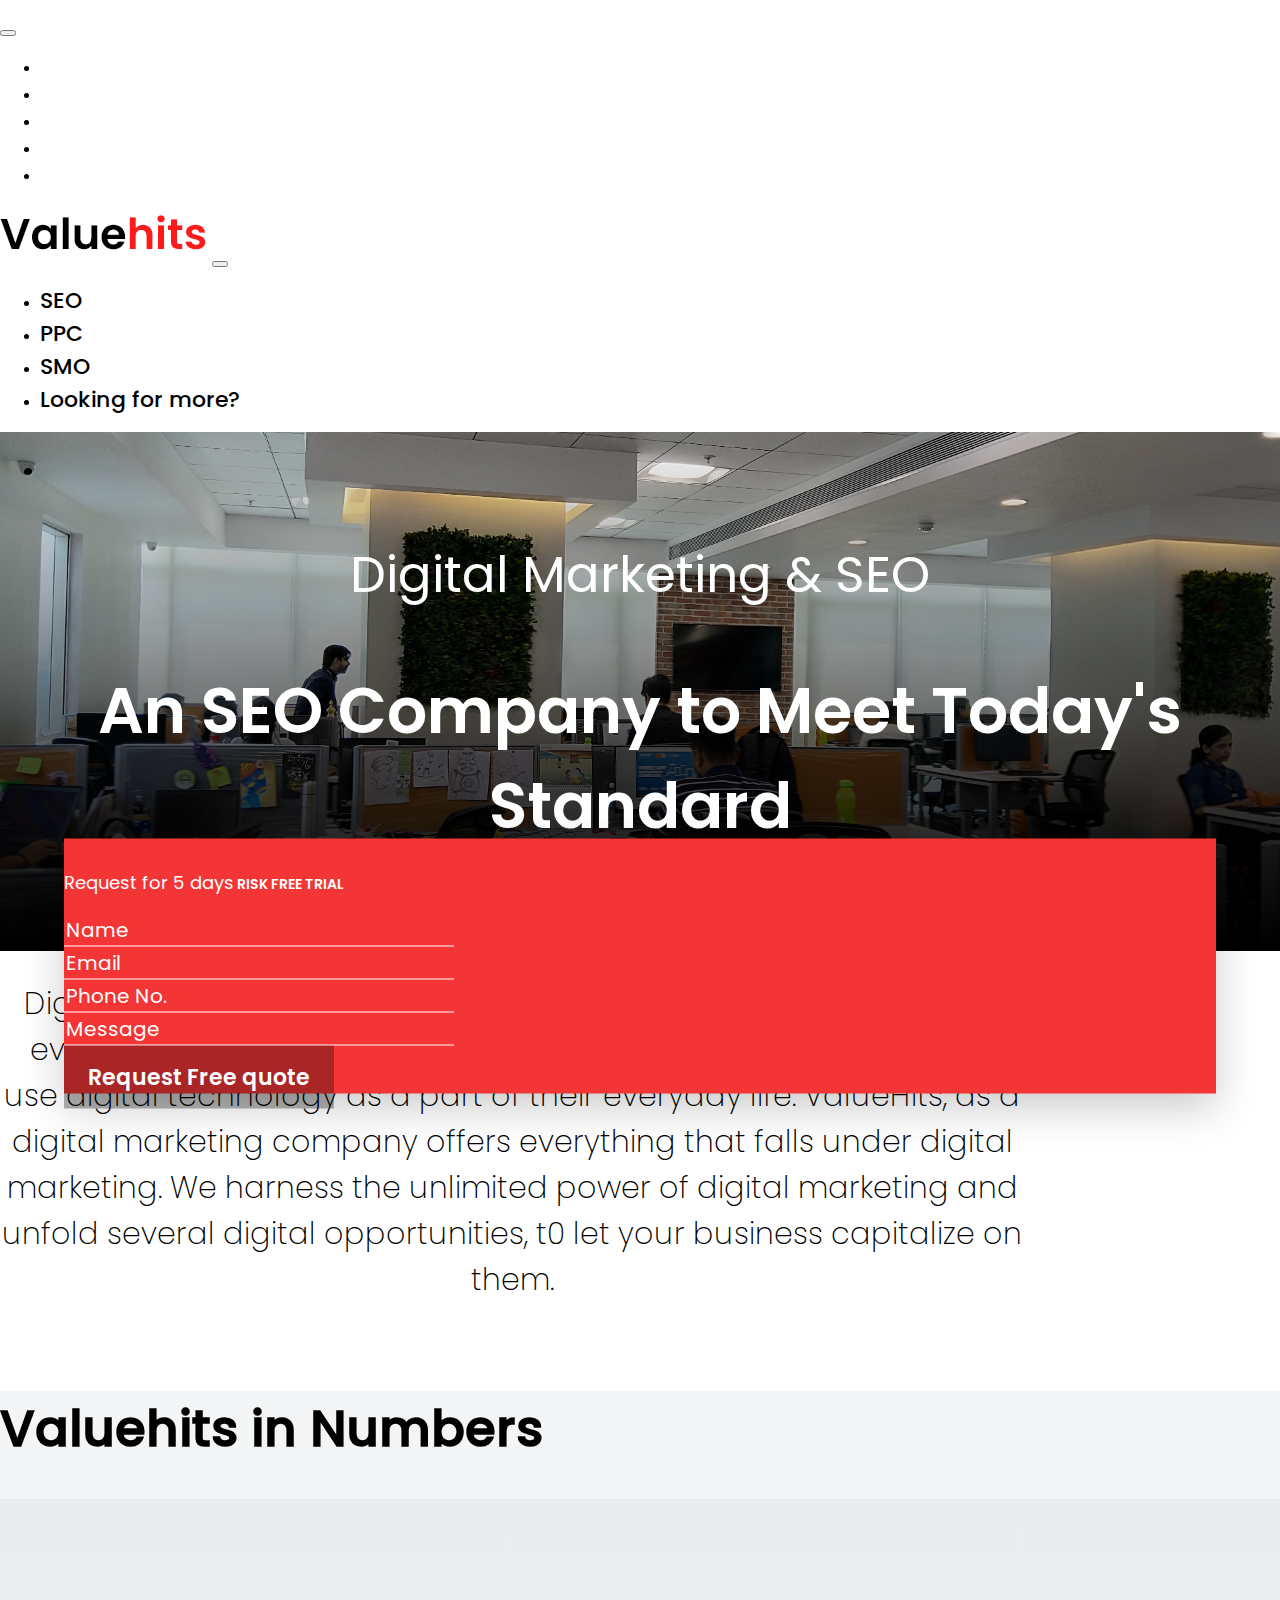
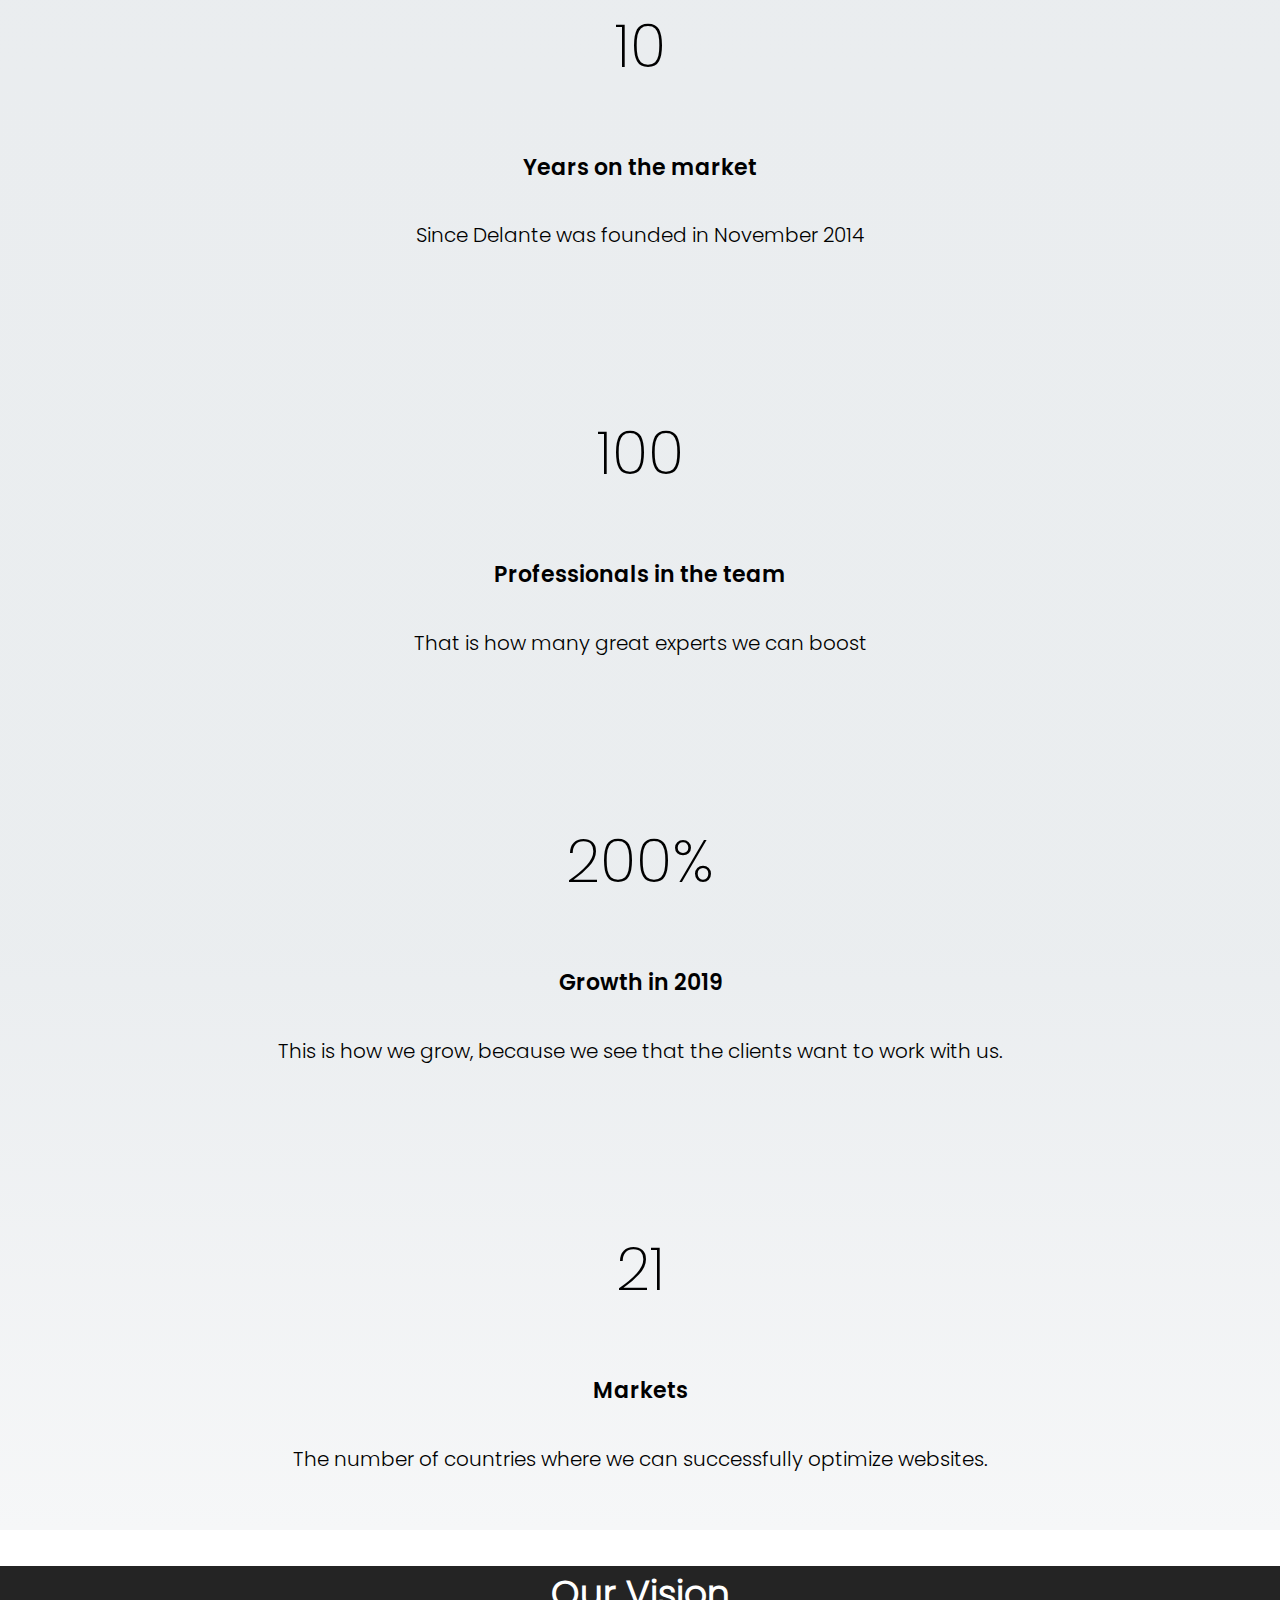
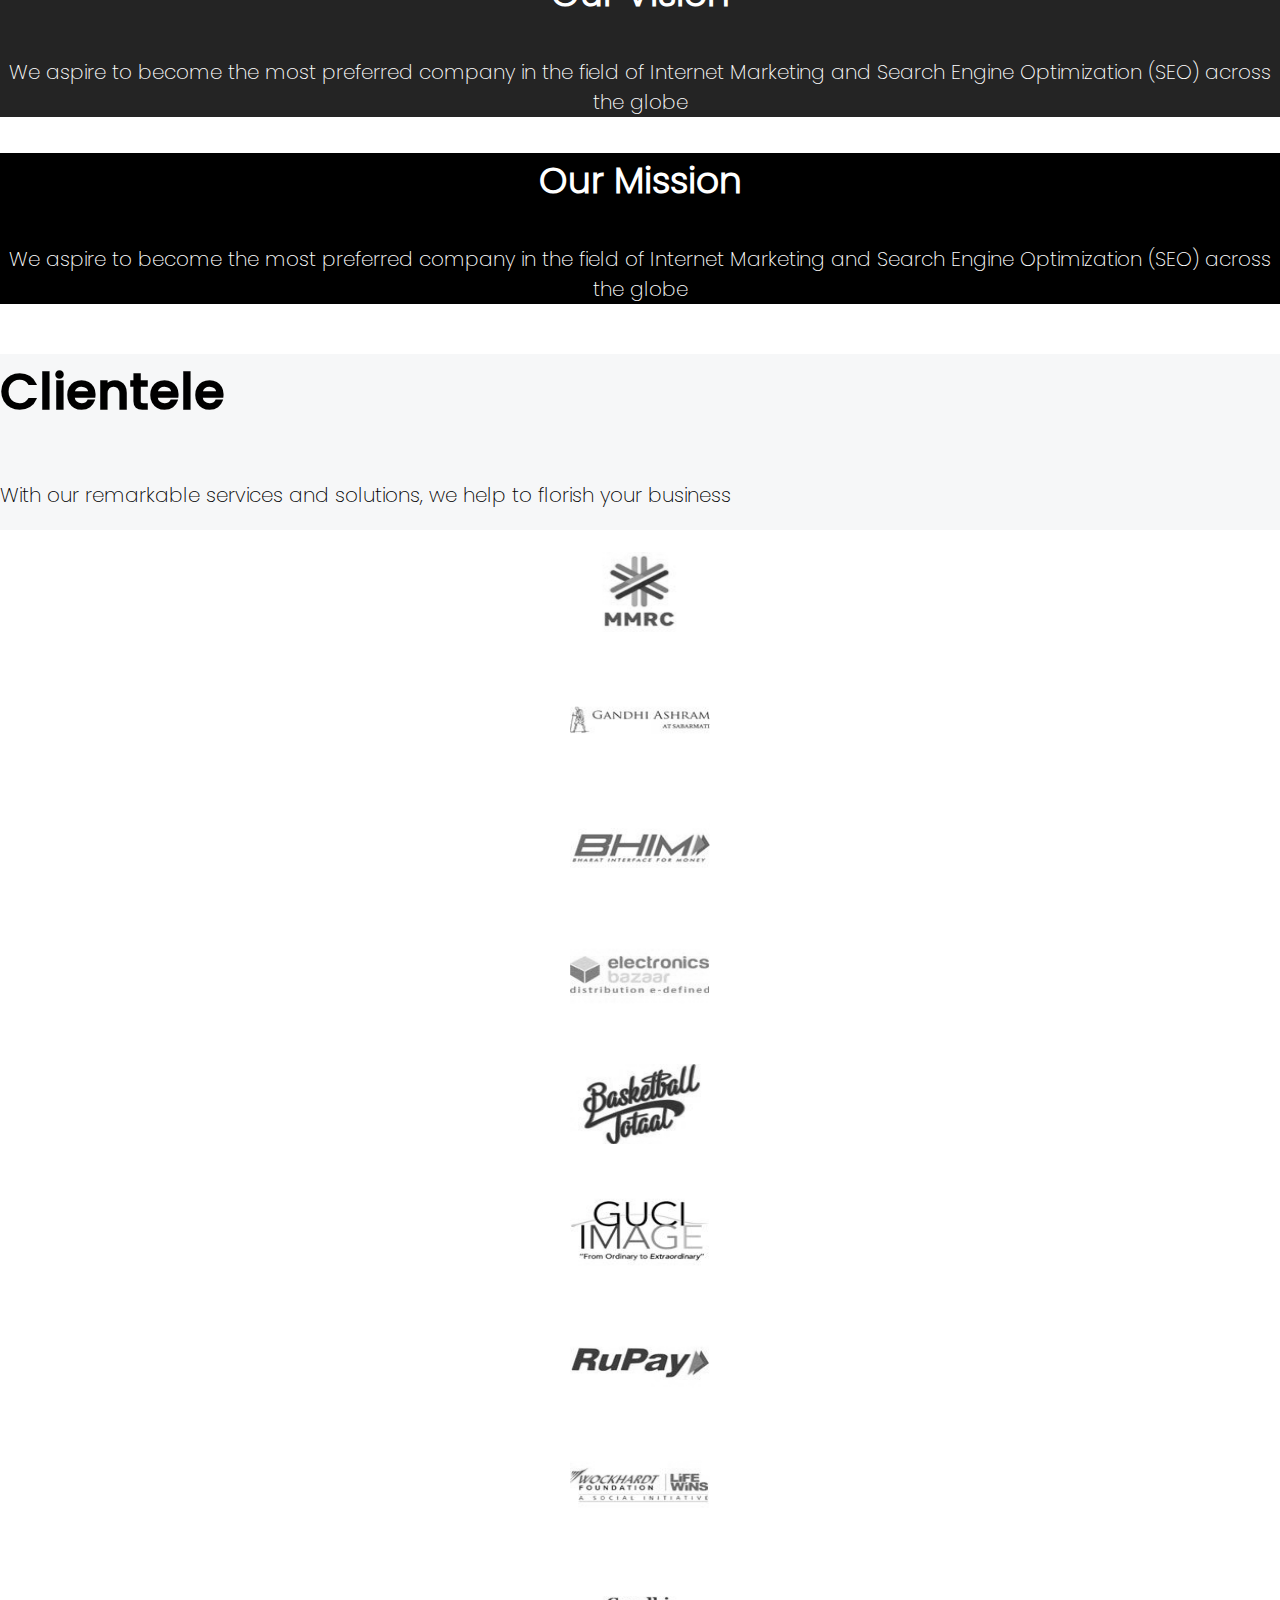
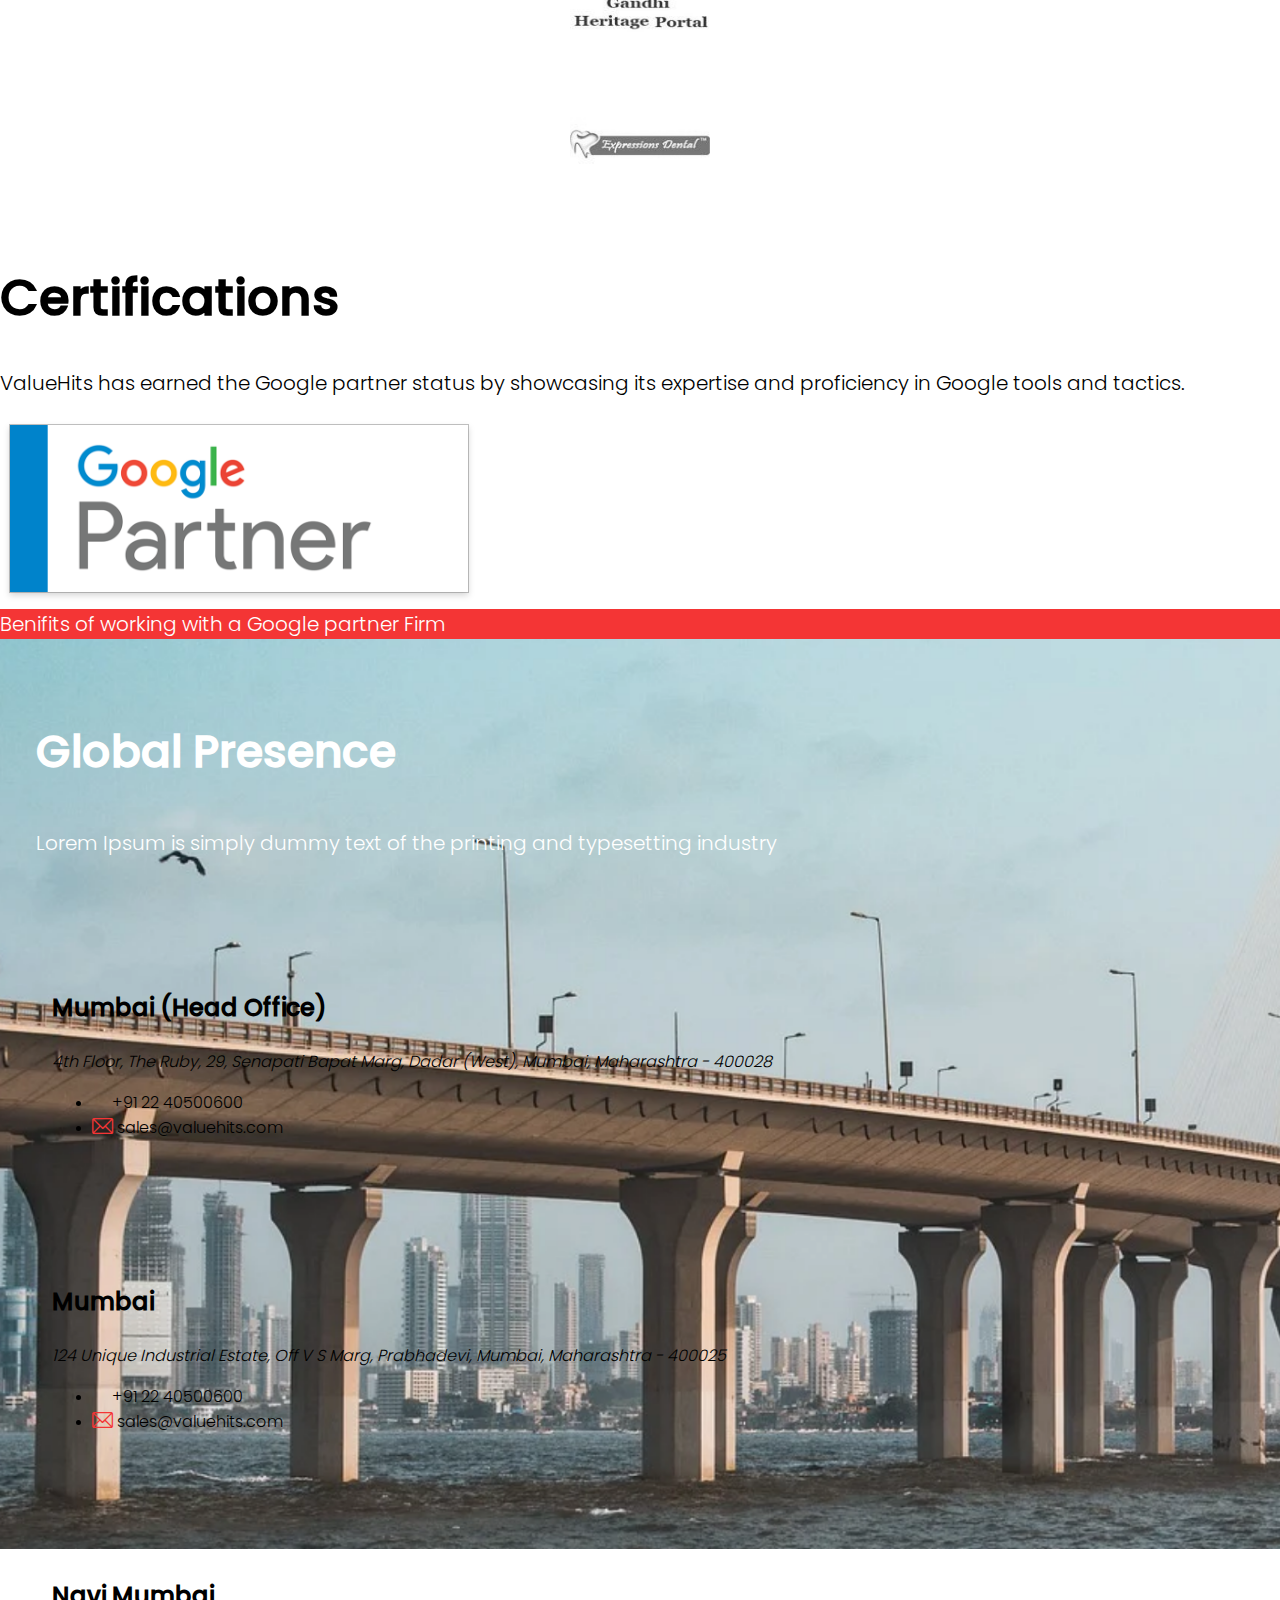
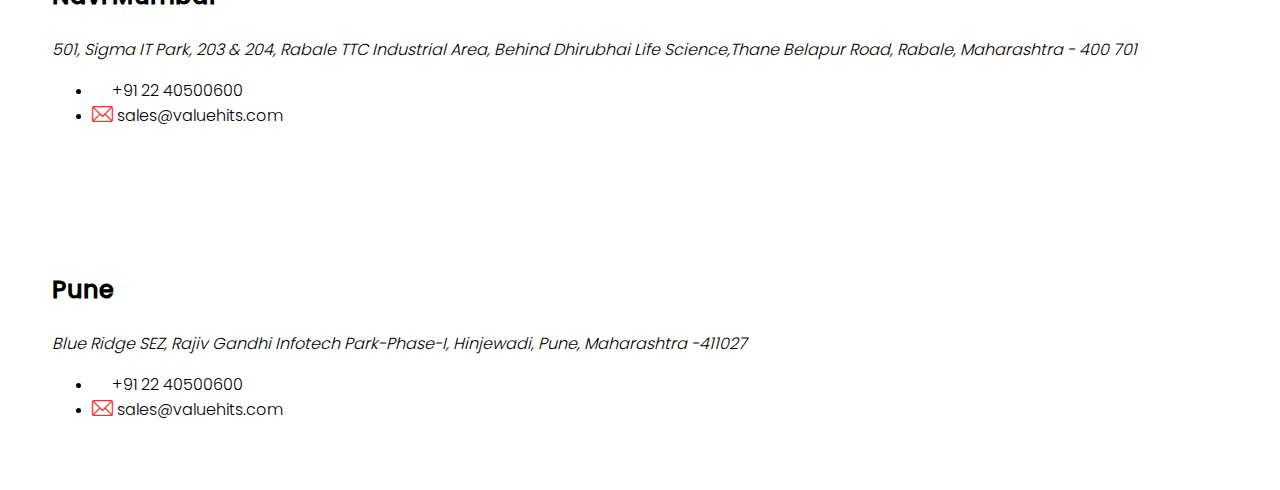
<file: index.html>
<!DOCTYPE html>
<html lang="en">
<head>
    <meta charset="UTF-8">
    <meta name="keywords" content="important words of this web page">
    <meta name="viewport" content="width=device-width, initial-scale=1.0">
    <title>valueHits-Project</title>
    <link rel="stylesheet" href="https://cdn.usebootstrap.com/bootstrap/5.0.1/css/bootstrap.min.css">
    <link rel="stylesheet" href="style.css">
    <link rel="stylesheet" href="icons/style.css">
</head>
<body>
    <header>
        <nav class="navbar navbar-expand-lg navbar-dark bg-dark">
            <div class="container">
                <div>
                    <a title="Facebook" class="navbar-brand" href="#"><i class="icon-facebook"></i></a>
                    <a title="Twitter" class="navbar-brand" href="#"><i class="icon-twitter"></i></a>
                    <a title="Linkedin" class="navbar-brand" href="#"><i class="icon-linkedin"></i></a>
                    <a title="Instagram" class="navbar-brand" href="#"><i class="icon-instagram"></i></a>
                    <a title="Pinterest" class="navbar-brand" href="#"><i class="icon-pinterest"></i></a>
                </div>
              <button class="navbar-toggler" type="button" data-bs-toggle="collapse" data-bs-target="#navbarNav" aria-controls="navbarNav" aria-expanded="false" aria-label="Toggle navigation">
                <span class="navbar-toggler-icon"></span>
              </button>
              <div class="collapse navbar-collapse" id="navbarNav">
                <ul class="navbar-nav ms-auto">
                  <li class="nav-item">
                    <a class="nav-link active nav-link-text1" aria-current="page" href="#">Company</a>
                  </li>
                  <li class="nav-item">
                    <a class="nav-link nav-link-text1" href="#">Clients</a>
                  </li>
                  <li class="nav-item">
                    <a class="nav-link nav-link-text1" href="#">Case study</a>
                  </li>
                  <li class="nav-item">
                    <a class="nav-link nav-link-text1" href="#">Contact Us</a>
                  </li>
                  <li class="nav-item ms-lg-5">
                    <a class="nav-link nav-link-text1" href="tel:+91022405 00600">
                        <span class="icon-phone-nav me-2"></span>
                        <span class="icon-whatsapp me-2"></span>+91022405 00600</a>
                  </li>
                  
                </ul>
              </div>
            </div>
          </nav>
          <nav class="navbar navbar-expand-lg navbar-light bg-light">
            <div class="container">
              <a class="navbar-brand" href="#">
                  <img src="images/navbar-logo.png" alt="Value-Hits">
              </a>
              <button class="navbar-toggler" type="button" data-bs-toggle="collapse" data-bs-target="#navbarNav1" aria-controls="navbarNav1" aria-expanded="false" aria-label="Toggle navigation">
                <span class="navbar-toggler-icon"></span>
              </button>
              <div class="collapse navbar-collapse" id="navbarNav1">
                <ul class="navbar-nav ms-auto">
                  <li class="nav-item">
                    <a class="nav-link active nav-link-text2" aria-current="page" href="#">SEO</a>
                  </li>
                  <li class="nav-item">
                    <a class="nav-link nav-link-text2" href="#">PPC</a>
                  </li>
                  <li class="nav-item">
                    <a class="nav-link nav-link-text2" href="#">SMO</a>
                  </li>
                  <li class="nav-item">
                    <a class="nav-link nav-link-text2" href="#">Looking for more?</a>
                  </li>
                  
                </ul>
              </div>
            </div>
          </nav>  
          <div class="banner-section">
            <div class="image-container">
              <img src="images/banner-image.png" alt="Banner-image" class="banner-sec-image">
              <div class="image-background"></div>
              <div class="banner-section-text">
                <p class="banner-title">Digital Marketing & SEO</p>
                <h1 class="banner-sub-title">An SEO Company to Meet Today's Standard</h1>

              </div>

            </div>
            <div class="px-5 form-container d-flex flex-column justify-content-center">
              <div>
              <p class="validation-text">Request for 5 days<span class="validation-bold-text"> RISK FREE TRIAL</span></p>
              <form action="#0">
                <div class="row d-flex align-items-end">
                  <div class="col-3 col-lg">
                    <input type="text" class="form-control user-input" placeholder="Name" id="uname">
                  </div>
                  <div class="col-3 col-lg">
                    <input type="email" class="form-control user-input" placeholder="Email" id="umail">
                  </div>
                  <div class="col-3 col-lg">
                    <input type="number" class="form-control user-input" placeholder="Phone No." id="unumber">
                  </div>
                  <div class="col-3 col-lg">
                    <input type="text" class="form-control user-input" placeholder="Message" id="umessage"> 
                  </div>
                  <div class="col mt-3 mt-lg-0 col-lg">
                    <button type="submit" class="free-quote-btn">Request Free quote</button> 
                  </div>
                </div>
              </form>
            </div>
            </div>

          </div>
          <div class="header-description d-flex flex-column justify-content-end align-items-center">
            <p class="description">
              Digital marketing is certainly the most powerful form of marketing ever known to mankind.
              Numerous people worldwide, seamlessly use digital technology as a part of their everyday life.
              ValueHits, as a digital marketing company offers everything that falls under digital marketing.
              We harness the unlimited power of digital marketing and unfold several digital opportunities, t0 
              let your business capitalize on them.
            </p>
          </div>
        </header>
        <main>
          <section class="value-hits-sec pt-5 pb-5">
            <h3 class="value-hits-title text-center">Valuehits in Numbers</h3>
            <div class="container">
              <div class="row">
                <div class="col-12 col-md-6 col-lg-3">
                  <div class="value-hits-card">
                    <p class="value-hits-number">10</p>
                    <h5 class="value-hits-text">Years on the market</h5>
                    <p class="value-hits-description">Since Delante was founded in November 2014</p>
                  </div>
                </div>
                <div class="col-12 col-md-6 col-lg-3">
                  <div class="value-hits-card m-1">
                    <p class="value-hits-number">100</p>
                    <h5 class="value-hits-text">Professionals in the team</h5>
                    <p class="value-hits-description">That is how many great experts we can boost</p>
                  </div>
                </div>
                <div class="col-12 col-md-6 col-lg-3">
                  <div class="value-hits-card m-1">
                    <p class="value-hits-number">200%</p>
                    <h5 class="value-hits-text">Growth in 2019</h5>
                    <p class="value-hits-description">This is how we grow, because we see that the clients want to work with us.</p>
                  </div>
                </div>
                <div class="col-12 col-md-6 col-lg-3">
                  <div class="value-hits-card m-1">
                    <p class="value-hits-number">21</p>
                    <h5 class="value-hits-text">Markets</h5>
                    <p class="value-hits-description">The number of countries where we can successfully optimize websites.</p>
                  </div>
                </div>
              </div>
            </div>
          </section>
          <div class="container-fluid">
            <div class="row">
              <div class="col-12 col-md-6 g-0">
                <div class="our-vision">
                  <div class="vision-content pt-4 pb-4">
                    <h3 class="section-title">Our Vision</h3>
                    <p class="section-description">
                      We aspire to become the most preferred company in the field of Internet Marketing and 
                      Search Engine Optimization (SEO) across the globe
                    </p>
                  </div>

                </div>
              </div>
              <div class="col-12 col-md-6 g-0">
                <div class="our-mission">
                  <div class="vision-content pt-4 pb-4">
                    <h3 class="section-title">Our Mission</h3>
                    <p class="section-description">
                      We aspire to become the most preferred company in the field of Internet Marketing and 
                      Search Engine Optimization (SEO) across the globe
                    </p>
                  </div>

                </div>
              </div>
            </div>
          </div>
          <section class="clientele-section pt-5 pb-5">
            <h3 class="clientele-title text-center">Clientele</h3>
            <p class="clietele-description text-center">With our remarkable services and solutions, we help to florish your business</p>
            <div class="container client-sec">
              <div class="row gx-1 gy-1 images-container shadow-lg">
                <div class="col-12 col-sm-6 col-md col-lg col-xl">
                  <div class="image-section">
                    <img src="images/clientele/mmrc.png" alt="MMRC" class="image-logo">
                  </div>
                </div>
                <div class="col-12 col-sm-6 col-md col-lg col-xl">
                  <div class="image-section">
                    <img src="images/clientele/gandhi-ashram.png" alt="MMRC" class="image-logo">
                  </div>
                </div>
                <div class="col-12 col-sm-6 col-md col-lg col-xl">
                  <div class="image-section">
                    <img src="images/clientele/bhim.png" alt="MMRC" class="image-logo">
                  </div>
                </div>
                <div class="col-12 col-sm-6 col-md col-lg col-xl">
                  <div class="image-section">
                    <img src="images/clientele/electro-bazar.png" alt="MMRC" class="image-logo">
                  </div>
                </div>
                <div class="col-12 col-sm-6 col-md col-lg col-xl">
                  <div class="image-section">
                    <img src="images/clientele/basketball.png" alt="MMRC" class="image-logo">
                  </div>
                </div>
                <div class="col-12 col-sm-6 col-md col-lg col-xl">
                  <div class="image-section">
                    <img src="images/clientele/guci-image.png" alt="MMRC" class="image-logo">
                  </div>
                </div>
                <div class="col-12 col-sm-6 col-md col-lg col-xl">
                  <div class="image-section">
                    <img src="images/clientele/rupay.png" alt="MMRC" class="image-logo">
                  </div>
                </div>
                <div class="col-12 col-sm-6 col-md col-lg col-xl">
                  <div class="image-section">
                    <img src="images/clientele/life-wins.png" alt="MMRC" class="image-logo">
                  </div>
                </div>
                <div class="col-12 col-sm-6 col-md col-lg col-xl">
                  <div class="image-section">
                    <img src="images/clientele/gandhi-heritage.png" alt="MMRC" class="image-logo">
                  </div>
                </div>
                <div class="col-12 col-sm-6 col-md col-lg col-xl">
                  <div class="image-section">
                    <img src="images/clientele/expressions-dental.png" alt="MMRC" class="image-logo">
                  </div>
                </div>

              </div>

            </div>

          </section>
          <div class="container client-sec">
            <div class="row pt-5 pb-5 certification-width">
              <div class="col-12 col-md-7">
                <h3 class="value-hits-title">Certifications</h3>
                <p class="value-hits-description">ValueHits has earned the Google partner status by showcasing its expertise and 
                  proficiency in Google tools and tactics.
                </p>
              </div>
              <div class="col-12 col-md-5">
                <img src="images/google-partner.png" alt="Google-partner" class="img-fluid">
              </div>
              <div class="container-fluid">
                <div class="row">
                  <div class="col-12 benifits-sec text-center pt-4 pb-4">
                    <a class="text-decoration-none benifts-heading">Benifits of working with a Google partner Firm <i class="icon-right-diamond"></i></a>
                  </div>
                </div>
              </div>
            </div>
          </div>
          <section class="global-presence-section d-flex flex-column justify-content-center">
            <div class="container global-presence-container">
              <div class="row gx-0 gy-0">
                <div class="col-12 bg-dark col-md-3 global-text-container">
                  <h3 class="global-presence-title">Global 
                    Presence</h3>
                    <p class="global-presence-description">
                      Lorem Ipsum is simply dummy text of the printing and typesetting industry
                  </p>

                </div>
                <div class="col-12 col-md-9">
                  <div class="d-flex gx-0 gy-0">
                    <div class="address-details-card border bg-light w-100">
                      <h3 class="address-area-name">Mumbai (Head Office)</h3>
                      <address class="address-details">4th Floor, The Ruby, 29, Senapati Bapat Marg, Dadar (West), Mumbai, Maharashtra -
                        400028</address>
                        <ul class="list-unstyled">
                          <li>
                            <a class="text-decoration-none address-details" href="tel:+91 22 40500600"><i class="icon-phone-red icon"></i> +91 22 40500600</a>
                          </li>
                          <li>
                            <a class="text-decoration-none address-details" href="mailto:sales@valuehits.com"><i class="icon-mail-red"></i> sales@valuehits.com</a>
                          </li>
                        </ul>
                    </div>
                    <div class="address-details-card border bg-light w-100">
                      <h3 class="address-area-name">Mumbai</h3>
                      <address class="address-details">
                        124 Unique Industrial Estate, Off V S Marg,
                        Prabhadevi, Mumbai, Maharashtra - 400025
                      </address>
                        <ul class="list-unstyled">
                          <li>
                            <a class="text-decoration-none address-details" href="tel:+91 22 40500600"><i class="icon-phone-red icon"></i> +91 22 40500600</a>
                          </li>
                          <li>
                            <a class="text-decoration-none address-details" href="mailto:sales@valuehits.com"><i class="icon-mail-red"></i> sales@valuehits.com</a>
                          </li>
                        </ul>
                    </div>

                  </div>
                  <div class="d-flex gx-0 gy-0">
                    <div class="address-details-card border bg-light w-100">
                      <h3 class="address-area-name">Navi Mumbai</h3>
                      <address class="address-details">
                        501, Sigma IT Park, 203 & 204, Rabale TTC Industrial Area, Behind Dhirubhai Life
                                    Science,Thane Belapur Road, Rabale, Maharashtra - 400 701
                      </address>
                        <ul class="list-unstyled">
                          <li>
                            <a class="text-decoration-none address-details" href="tel:+91 22 40500600"><i class="icon-phone-red icon"></i> +91 22 40500600</a>
                          </li>
                          <li>
                            <a class="text-decoration-none address-details" href="mailto:sales@valuehits.com"><i class="icon-mail-red"></i> sales@valuehits.com</a>
                          </li>
                        </ul>
                    </div>
                    <div class="address-details-card border bg-light w-100">
                      <h3 class="address-area-name">Pune</h3>
                      <address class="address-details">
                        Blue Ridge SEZ, Rajiv Gandhi Infotech Park-Phase-I, Hinjewadi, Pune, Maharashtra -411027
                      </address>
                        <ul class="list-unstyled">
                          <li>
                            <a class="text-decoration-none address-details" href="tel:+91 22 40500600"><i class="icon-phone-red icon"></i> +91 22 40500600</a>
                          </li>
                          <li>
                            <a class="text-decoration-none address-details" href="mailto:sales@valuehits.com"><i class="icon-mail-red"></i> sales@valuehits.com</a>
                          </li>
                        </ul>
                    </div>

                  </div>

                </div>
              </div>
            </div>
          </section>
        </main>
    
    <!-- <script src="https://cdn.usebootstrap.com/bootstrap/5.0.1/js/bootstrap.min.js"></script> -->
    <script src="https://cdn.usebootstrap.com/bootstrap/5.0.1/js/bootstrap.bundle.min.js"></script>
</body>
</html>
</file>
<file: style.css>
@font-face {
    font-family: poppins-bold;
    src: url(fonts/Poppins-Bold.ttf);
}
@font-face {
    font-family: poppins-semibold;
    src: url(fonts/Poppins-SemiBold.ttf);
}
@font-face {
    font-family: poppins-regular;
    src: url(fonts/Poppins-Regular.ttf);
}
@font-face {
    font-family: poppins-medium;
    src: url(fonts/Poppins-Medium.ttf);
}
@font-face {
    font-family: poppins-regular;
    src: url(fonts/Poppins-Regular.ttf);
}
@font-face {
    font-family: Poppins-ExtraLight;
    src: url(fonts/Poppins-ExtraLight.ttf);
}
@font-face {
    font-family: Poppins-Light;
    src: url(fonts/Poppins-Light.ttf);
}
.icon{
    color:#ffffff;
}
body{
    margin:0;
    padding:0;
    box-sizing:border-box;
}
a{
    text-decoration:none;
}

.nav-link-text1{
    font-family: poppins-regular;
    color:#ffffff !important;
    font-size:18px;
}
.nav-link-text2{
    font-family: poppins-medium;
    color:#000000 !important;
    font-size:18px;
}
@media screen and (min-width:992px){
    .nav-link-text2{
        font-size:22px;
    }
}
.banner-section{
    position:relative;
}
.image-container{
    position:relative;
}
.banner-sec-image{
    width:100%;
    max-height:676px;
}
.image-background{
    position:absolute;
    top:0;
    left:0;
    bottom:0;
    right:0;
    background-image:linear-gradient(to bottom, rgba(0,0,0,0), rgba(0,0,0,1));
}
.banner-section-text{
    position:absolute;
    top:50%;
    left:50%;
    transform:translate(-50%, -50%);
    width:100%;
}
.form-container{
    background-color:#f43535;
    position:absolute;
    left: 50%;
    bottom: -30vh;
    transform: translate(-50%,-50%);
    height: 27vh;
    max-width: 1716px;
    width: 90%;
    background-color: #F43535;
    padding-top: 12px;
    box-shadow:0 13px 40px rgba(0, 0, 0,0.21);
}
@media screen and (max-width:992px){
    .form-container{
        bottom: -30vh;
        height: 30vh;
    }
}

.banner-title{
    font-family: poppins-regular;
    color:#ffffff;
    font-size:12px;
    text-align:center;
}
@media screen and (min-width:768px) and (max-width:991px){
    .banner-title{
        font-size:32px;
    }
}
@media screen and (min-width:992px){
    .banner-title{
        font-size:50px;
    }
}
.banner-sub-title{
    font-family: poppins-semibold;
    color:#ffffff;
    font-size:16px;
    text-align:center;
}
@media screen and (min-width:768px) and (max-width:991px){
    .banner-sub-title{
        font-size:36px;
    }
}
@media screen and (min-width:992px){
    .banner-sub-title{
        font-size:64px;
    }
}

.validation-text{
    color:#ffffff;
    font-family: poppins-regular;
    font-size:12px;
}
@media screen and (min-width:768px){
    .validation-text{
        font-size:18px;
    }
}
.validation-bold-text{
    font-family: poppins-semibold;
    font-size:14px;
    color:#ffffff;
}
@media screen and(min-width:768px){
    .validation-bold-text{
        font-size:24px;
    }
}
.user-input{
    font-family: poppins-regular;
    color:#ffffff;
    font-size:16px;
    border-bottom:1px solid #ffffff;
    border-top:none;
    border-left:none;
    border-right:none;
    background-color:transparent;
}
@media screen and (min-width:768px){
    .user-input{
        font-size:20px;
    }
}
.user-input::placeholder{
    font-family: poppins-regular;
    color:#ffffff;
    font-size:20px;
}
@media screen and(max-width:768px){
    .user-input::placeholder{
        font-size:12px;
    }
}
.free-quote-btn{
    font-family: poppins-semibold;
    font-size:16px;
    background-color:rgba(0,0,0,0.3);
    color:#ffffff;
    padding:10px;
    border:none;
    text-align:left;
}
@media screen and (min-width:768px) and (max-width:991px){
    .free-quote-btn{
        font-size:18px;
        padding:12px 20px;
    }
}

@media screen and (min-width:992px){
    .free-quote-btn{
        font-size:22px;
        padding:15px 24px;
    }

} 
.header-description{
    height:40vh;
    
}
.description{
    font-family: Poppins-ExtraLight;
    font-size:30px;
    color:#000000;
    width:80%;
    max-width:1430px;
    text-align:center;
}
@media screen and (max-width:425px){
    .description{
        font-size:16px;
    }
}
@media screen and (min-width:426px) and (max-width:768px){
    .description{
        font-size:22px;
    }
}
.value-hits-sec{
    background: linear-gradient(to bottom, rgba(224,229,232,0.4),rgba(226,231,234,0.4), rgba(226,231,234,0.4),rgba(224,229,232,0));
}
.value-hits-title{
    font-family: poppins-medium;
    font-size:20px;
    color:#000000;
    margin-bottom:12px;
}
.value-hits-card{
    background-color: rgba(110,123,136,0.06);
    text-align:center;
    padding-top:20px;
    padding-bottom:16px;

}
.value-hits-number{
    font-family: Poppins-ExtraLight;
    font-size:30px;
    color:#000000;
}
.value-hits-text{
    font-family: poppins-semibold;
    font-size:12px;
    color:#000000;
}
.value-hits-description{
    font-family: Poppins-Light;
    font-size:12px;
    color:#000000;
}
@media screen and (min-width:426px) and (max-width:992px){
    .value-hits-title{
        font-size:32px;
        margin-bottom:20px;
    }
    .value-hits-card{
        padding-top:30px;
    padding-bottom:26px;
    }
    .value-hits-number{
        font-size:50px;
    }
    .value-hits-text{
        font-size:22px;
    }
    .value-hits-description{
         font-size:16px;
    }
}
@media screen and (min-width:993px) and (max-width:1399px){
    .value-hits-title{
        font-size:50px;
        margin-bottom:32px;
    }
    .value-hits-card{
        padding-top:42px;
    padding-bottom:36px;
    }
    .value-hits-number{
        font-size:60px;
    }
    .value-hits-text{
        font-size:22px;
    }
    .value-hits-description{
         font-size:20px;
    }
}


@media screen and (min-width:1400px){
.value-hits-title{
   font-size:61px;
   margin-bottom:50px;
}
.value-hits-card{
    padding-top:69px;
    padding-bottom:50px;
}
.value-hits-number{
    
    font-size:80px;
}
.value-hits-text{
    font-size:22px;
}
.value-hits-description{
     font-size:22px;
}
}

/* our vision section */
.our-vision{
    background-color:#242424;
}
.our-mission{
    background-color:#000000;
}
.vision-content{
    text-align:center;

}
.section-title{
    font-family: Poppins-Light;
    font-size:16px;
    color:#ffffff;
}
.section-description{
    font-family: Poppins-ExtraLight;
    font-size:12px;
    color:#ffffff;
}
@media screen and (min-width:426px) and (max-width:991px){
    .section-title{
        font-size:28px;
    }
    .section-description{
        font-size:16px;
    }
}
@media screen and (min-width:992px) and (max-width:1399px){
    .section-title{
        font-size:36px;
    }
    .section-description{
        font-size:20px;
    }
}
@media screen and (min-width:1400px){
    .section-title{
        font-size:45px;
    }
    .section-description{
        font-size:22px;
    }
}

/* clientele section */

.clientele-section{
    background-color: rgba(110,123,136,0.06);
}
.clientele-title{
    font-family: poppins-medium;
    font-size:20px;
    color:#000000;
}
.clietele-description{
    font-family: Poppins-ExtraLight;
    font-size:12px;
    color:#000000;
}
.image-section{
    padding:5px;
    background-color:#ffffff;
    text-align:center;
    

}
.image-logo{
    width:200px;
    height:120px;
    filter: grayscale(100%);
}


@media screen and (min-width:576px) and (max-width:991px){
    .clientele-title{
        font-size:32px;
    }
    .clietele-description{
        font-size:16px;
    }
    .image-logo{
        width:130px;
        height:80px;
    }
    .image-section{
        padding:0px;
    }
    
}
@media screen and (min-width:992px) and (max-width:1399px){
    .clientele-title{
        font-size:50px;
    }
    .clietele-description{
        font-size:20px;
    }
    .image-logo{
        width:140px;
        height:80px;
    }
    .image-section{
        padding:22px;
    }
}
@media screen and (min-width:1400px) and (max-width:1600px){
   .clientele-title{
       font-size:61px;
   }
   .clietele-description{
    font-size:22px;
}
.image-logo{
    width:200px;
    height:160px;
}
.image-section{
    padding:28px;
}
}
@media screen and (min-width:1601px){
    .clientele-title{
        font-size:61px;
    }
    .client-sec{
        max-width:1642px;
    }
    
    .clietele-description{
     font-size:22px;
 }
 .image-logo{
     width:230px;
     height:160px;
 }
 .image-section{
     padding:36px;
 }
 }
 .google-image{
     width:200px;
     margin:auto;
 }
 @media (min-width: 1400px) { 
    .certification-width{
        height: 320px;
     }
     .client-sec{
         max-width: 1642px;
     }
    }

.benifits-sec{
    background-color:#F43535;
}    

  .benifts-heading{
    font-family: Poppins-Light;
    font-size:20px;
    color:#ffffff;
  }  

  @media screen and (min-width:576px) and (max-width:991px){
      .benifits-heading{
          font-size:30px;
      }
  }
  @media screen and (min-width:992px) and (max-width:1399px){
    .benifits-heading{
        font-size:36px;
    }
}
@media screen and (min-width:1400px) {
    .benifits-heading{
        font-size:41px;
    }
}
.arrow-icon{
    color:#ffffff;
    width:30px;
}

/* global presence section */
.global-presence-section{
    background-image:url(images/global-presence-bg.png);
    background-size:cover;
    height:520px;
}
.global-presence-container{
    width:100%;
}
.global-text-container{
    padding:16px;
}
.global-presence-title{
    font-family: poppins-medium;
    font-size:24px;
    color:#ffffff;
}
.global-presence-description{
    font-family: Poppins-Light;
    font-size:14px;
    color:#ffffff;
}
.address-details-card{
    padding:3px;
}
.address-area-name{
    font-family: poppins-medium;
    font-size:12px;
    color:#000000;
}
.address-details{
    font-family: Poppins-Light;
    font-size:10px;
    color:#000000;
}

@media screen and (min-width:576px) and (max-width:991px){
    .global-presence-section{
        height:680px;
    }
    .global-text-container{
        padding:32px;
    }
    .global-presence-title{
        font-size:32px;
    }
    .global-presence-description{
        font-size:18px;
    }
    .address-details-card{
        padding:24px;
    }
    .address-area-name{
        font-size:14px;
    }
    .address-details{
        font-size:16px;
    }
}
@media screen and (min-width:992px) and (max-width:1399px){
    .global-presence-section{
        height:910px;
    }
    .global-text-container{
        padding:36px;
    }
    .global-presence-title{
        font-size:44px;
    }
    .global-presence-description{
        font-size:20px;
    }
    .address-details-card{
        padding:52px;
    }
    .address-area-name{
        font-size:24px;
    }
    .address-details{
        font-size:16px;
    }
}
@media screen and (min-width:1440px){
    .global-presence-section{
        height:997px;
    }
    .global-presence-container{
        max-width:1630px;
    }
    .global-text-container{
        padding:40px;
    }
    .global-presence-title{
        font-size:61px;
    }
    .global-presence-description, .address-details{
        font-size:20px;
    
    }
    .address-details-card{
        padding:80px;
    }
    .address-area-name{
        font-size:30px;
    }
}
</file>
<file: icons/style.css>
@font-face {
  font-family: 'icomoon';
  src:  url('fonts/icomoon.eot?q11g2p');
  src:  url('fonts/icomoon.eot?q11g2p#iefix') format('embedded-opentype'),
    url('fonts/icomoon.ttf?q11g2p') format('truetype'),
    url('fonts/icomoon.woff?q11g2p') format('woff'),
    url('fonts/icomoon.svg?q11g2p#icomoon') format('svg');
  font-weight: normal;
  font-style: normal;
  font-display: block;
}

[class^="icon-"], [class*=" icon-"] {
  /* use !important to prevent issues with browser extensions that change fonts */
  font-family: 'icomoon' !important;
  speak: never;
  font-style: normal;
  font-weight: normal;
  font-variant: normal;
  text-transform: none;
  line-height: 1;

  /* Better Font Rendering =========== */
  -webkit-font-smoothing: antialiased;
  -moz-osx-font-smoothing: grayscale;
}

.icon-instagram:before {
  content: "\e900";
  color: #fff;
}
.icon-linkedin:before {
  content: "\e901";
  color: #fff;
}
.icon-mail-red:before {
  content: "\e902";
  color: #f43535;
}
.icon-phone-nav:before {
  content: "\e903";
  color: #fff;
}
.icon-phone-red:before {
  content: "\e904";
}
.icon-pinterest:before {
  content: "\e905";
  color: #fff;
}
.icon-right-diamond:before {
  content: "\e906";
}
.icon-twitter:before {
  content: "\e907";
  color: #fff;
}
.icon-whatsapp:before {
  content: "\e908";
  color: #fff;
}
.icon-facebook:before {
  content: "\e909";
  color: #fff;
}
</file>
